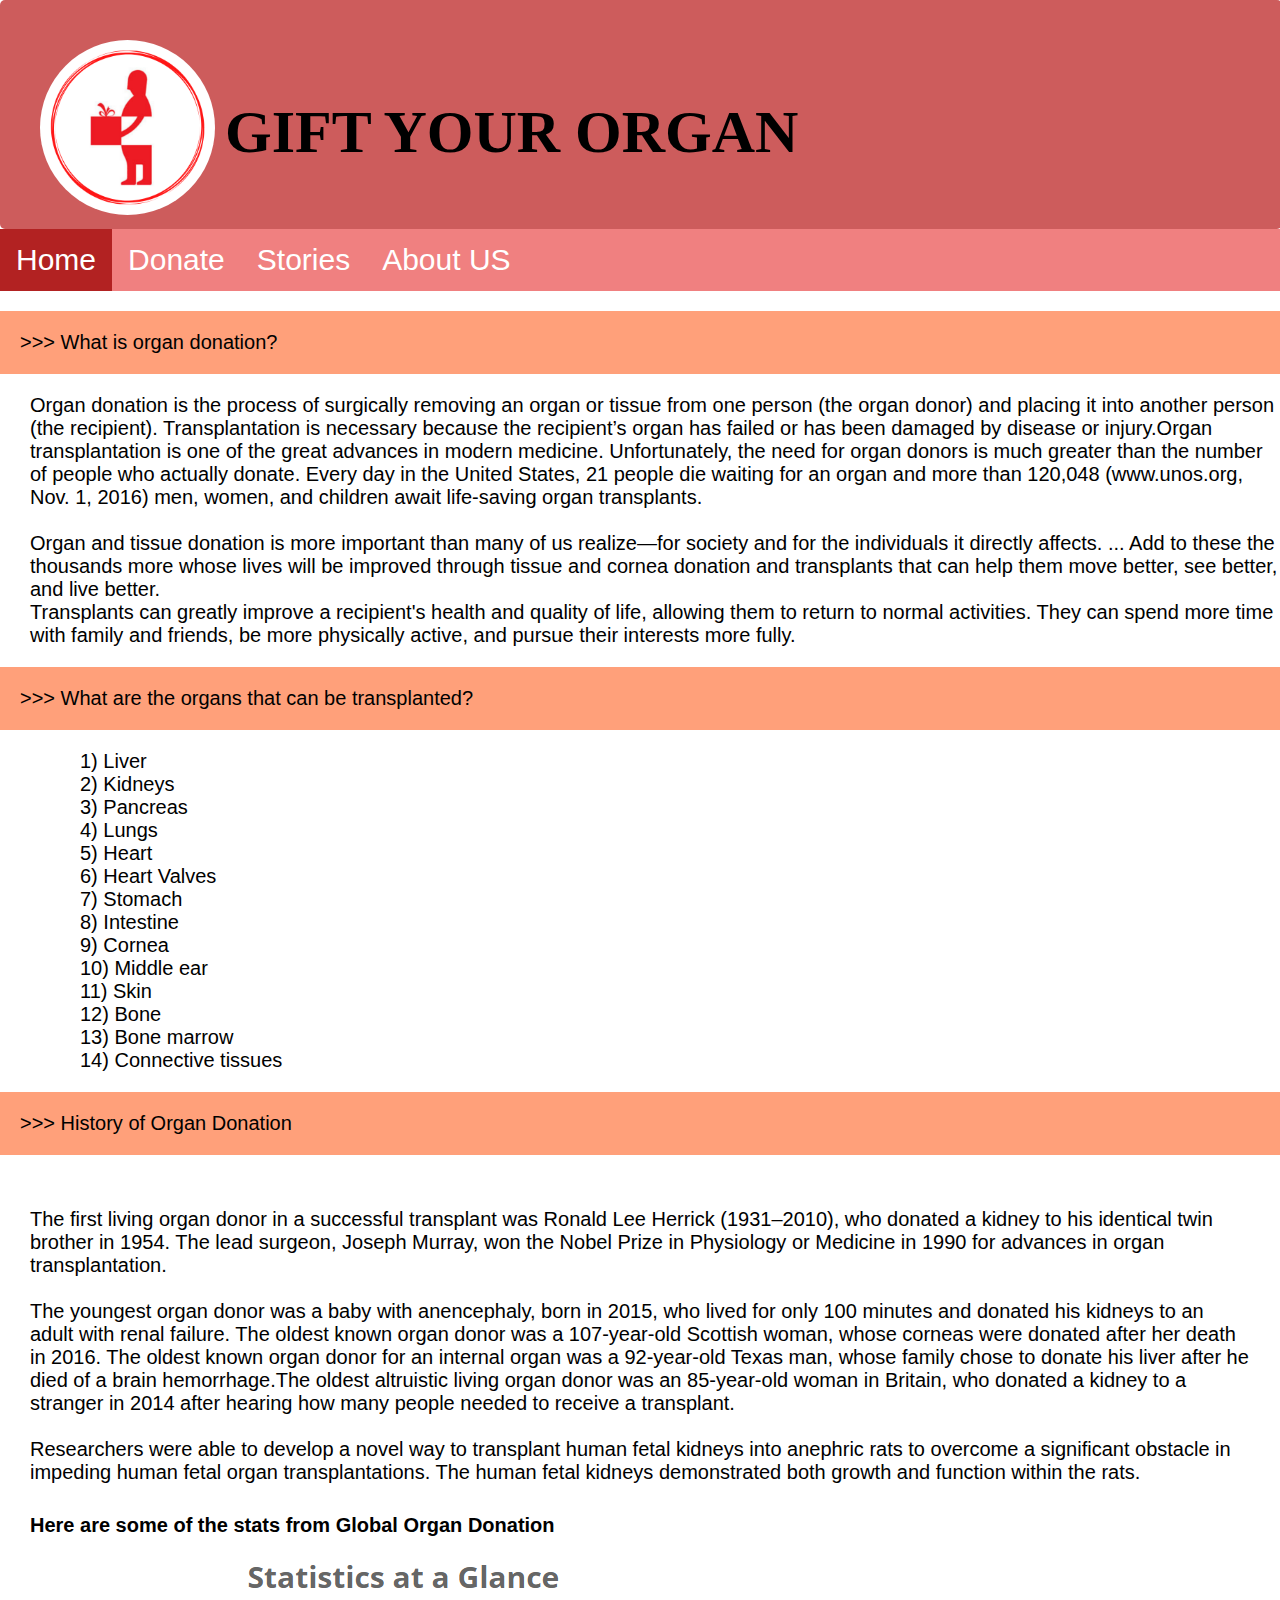
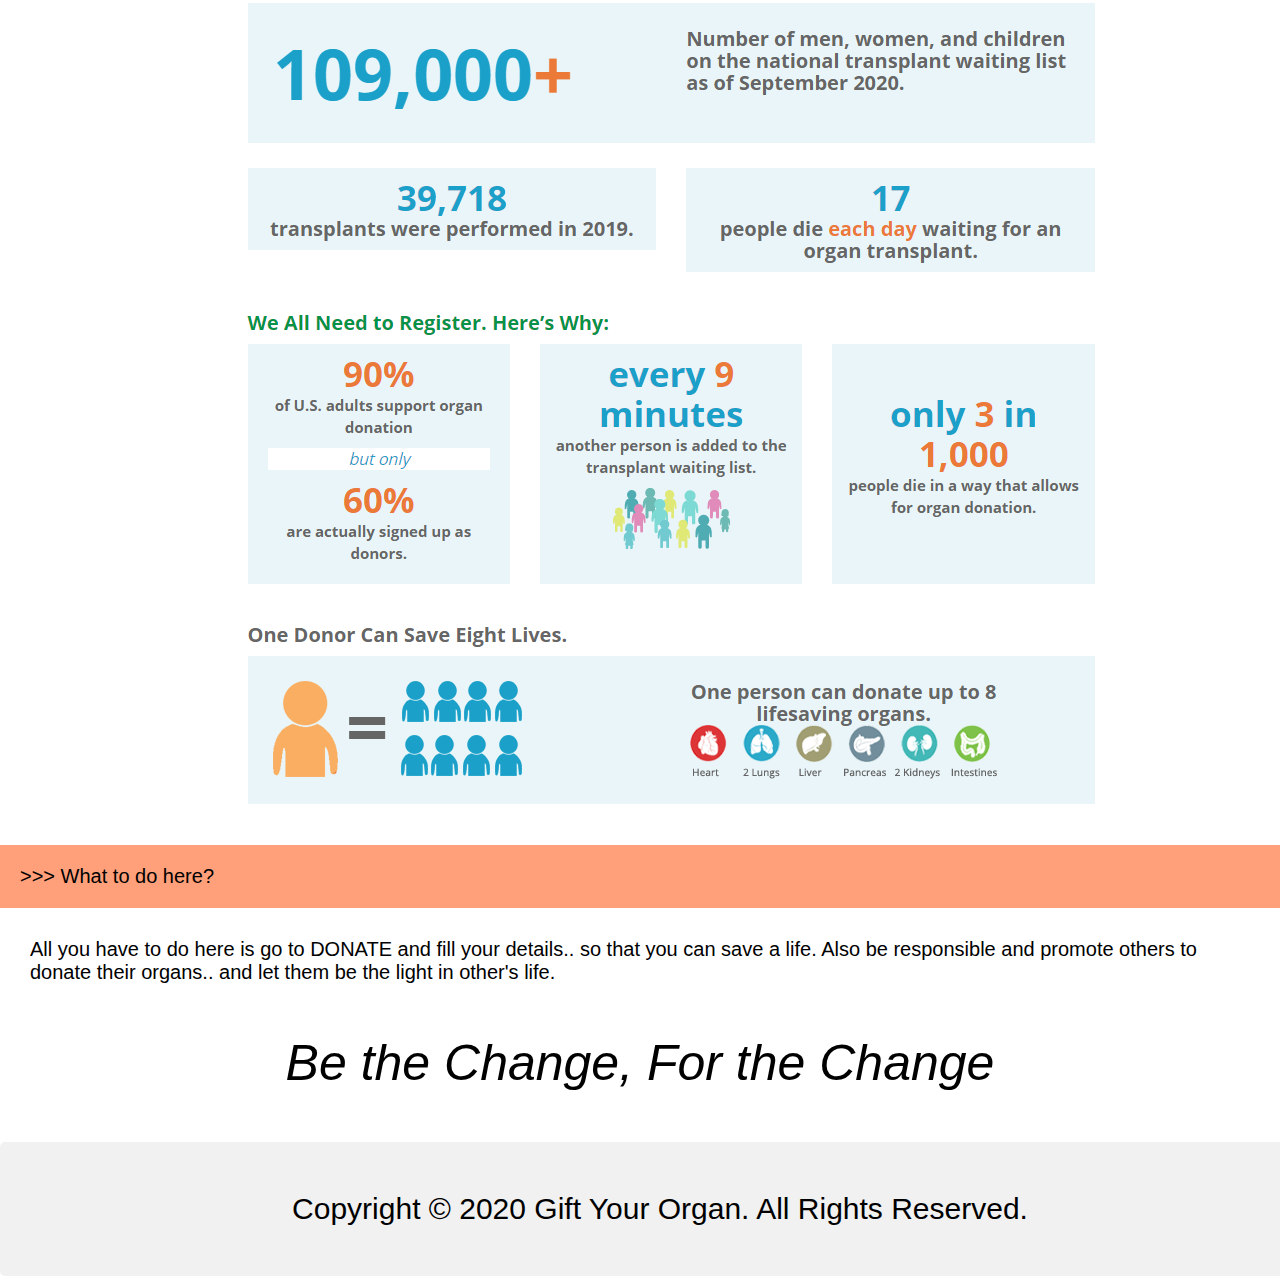
<file: index.html>
<html>
<head>
<meta charset="UTF-8">
<meta name="viewport" content="width=device-width, initial-scale=1.0">
<meta http-equiv="X-UA-Compatible" content="ie-edge"> 
<link rel = "icon" type = "image/png" href = "pictures/LOGO.png">
<title> GIFT YOUR ORGAN </title>
<link rel="stylesheet" href="css.css">
<style>
ul {
  list-style-type: none;
  margin: 0;
  padding: 0;
  overflow: hidden;
  background-color:LightCoral  ;
font-size:30px;
}

li {
  float: left;
}

li a {
  display: block;
  color: white;
  text-align: center;
  padding: 14px 16px;
  text-decoration: none;
}

li a:hover:not(.active) {
 background-color: Crimson ;
}
.active {
  background-color: FireBrick;
}
.image{
padding-left: 200px;
padding-right: 500px;
}
@media screen and (max-width: 650px) {
.image{
width:75%;
padding-left: 50px;
padding-right: 90px;
}
}
</style>
</head>
<body>
<div id="h">
<div class="header">
<img src="pictures/LOGO.png" alt="logo" >
<h1>GIFT YOUR ORGAN</h1>
</div>
</div>
<ul class="ul">
  <li><a class="active" href="index.html">Home</a></li>
  <li><a href="Donate.html">Donate</a></li>
 <li><a href="stories.html">Stories</a></li>
<li><a href="about.html">About US</a></li>
</ul>
    
<p class="c" style="font-size:20px;">>>> What is organ donation?<br></p>
<p style="font-size:20px;margin-left: 30px">           
Organ donation is the process of surgically removing an organ or tissue from one person (the organ donor) and placing it into another person (the recipient). 
Transplantation is necessary because the recipient’s organ has failed or has been damaged by disease or injury.Organ transplantation is one of the great advances in modern medicine. Unfortunately, the need for organ donors is much greater 
than the number of people who actually donate. Every day in the United States, 21 people die waiting for an organ and more than 120,048 (www.unos.org, Nov. 1, 2016) men, women, and children await life-saving organ transplants.<br><br>         
Organ and tissue donation is more important than many of us realize—for society and for the individuals it directly affects. ... Add to these the thousands more whose lives will be improved through tissue and cornea donation and transplants that can help them move better, see better, and live better.<br>
Transplants can greatly improve a recipient's health and quality of life, allowing them to return to normal activities. They can spend more time with family and friends, be more physically active, and pursue their interests more fully.
</p>
<p class="c" style="font-size:20px;">>>> What are the organs that can be transplanted?</p>
<p style="font-size:20px;margin-left:80px;"> 1) Liver<br>
                   2) Kidneys<br>
                   3) Pancreas<br>
                   4) Lungs<br>
                   5) Heart<br>
                   6) Heart Valves<br>
                   7) Stomach<br>
                   8) Intestine<br>
                   9) Cornea<br>
                 10) Middle ear<br>
                 11) Skin<br>
                 12) Bone<br>
                 13) Bone marrow<br>
                 14) Connective tissues<br>
<p class="c" style="font-size:20px;">>>> History of Organ Donation <br></p>
<p style="font-size:20px; margin: 30px"><br>
The first living organ donor in a successful transplant was Ronald Lee Herrick (1931–2010), who donated a kidney to his identical twin brother in 1954.
The lead surgeon, Joseph Murray, won the Nobel Prize in Physiology or Medicine in 1990 for advances in organ transplantation. <br><br>
The youngest organ donor was a baby with anencephaly, born in 2015, who lived for only 100 minutes and donated his kidneys to an adult with renal failure.
The oldest known organ donor was a 107-year-old Scottish woman, whose corneas were donated after her death in 2016. The oldest known organ donor for an internal organ was a 92-year-old Texas man, whose family chose to donate his liver after he died of a brain hemorrhage.The oldest altruistic living organ donor was an 85-year-old woman in Britain, who donated a kidney to a stranger in 2014 after hearing how many people needed to receive a transplant. <br><br>
Researchers were able to develop a novel way to transplant human fetal kidneys into anephric rats to overcome a significant obstacle in impeding human fetal organ transplantations. The human fetal kidneys demonstrated both growth and function within the rats.</p>
    <p style="font-family: 'Gill Sans', 'Gill Sans MT', Calibri, 'Trebuchet MS', sans-serif; padding-left: 30px; padding-right: 30px; font-size: 20px;">
<strong>Here are some of the stats from Global Organ Donation</strong>
    </p>
    <img class="image"src="pictures/Global Stats.png">
<p class="c" style="font-size:20px;">>>> What to do here?<br></p>
<p style="font-size:20px; margin: 30px"> 
All you have to do here is go to DONATE and fill your details.. so that you can save a life. Also be responsible and promote others to donate their organs.. and let them be the light in other's life. <br></p>

<p style="text-align:center;font-size:50px"><i> Be the Change, For the Change</i></p>
<div class="footer">
  <p>Copyright © 2020 Gift Your Organ. All Rights Reserved.<br></p>
</div>
</div>
   
</body>
</html>
</file>
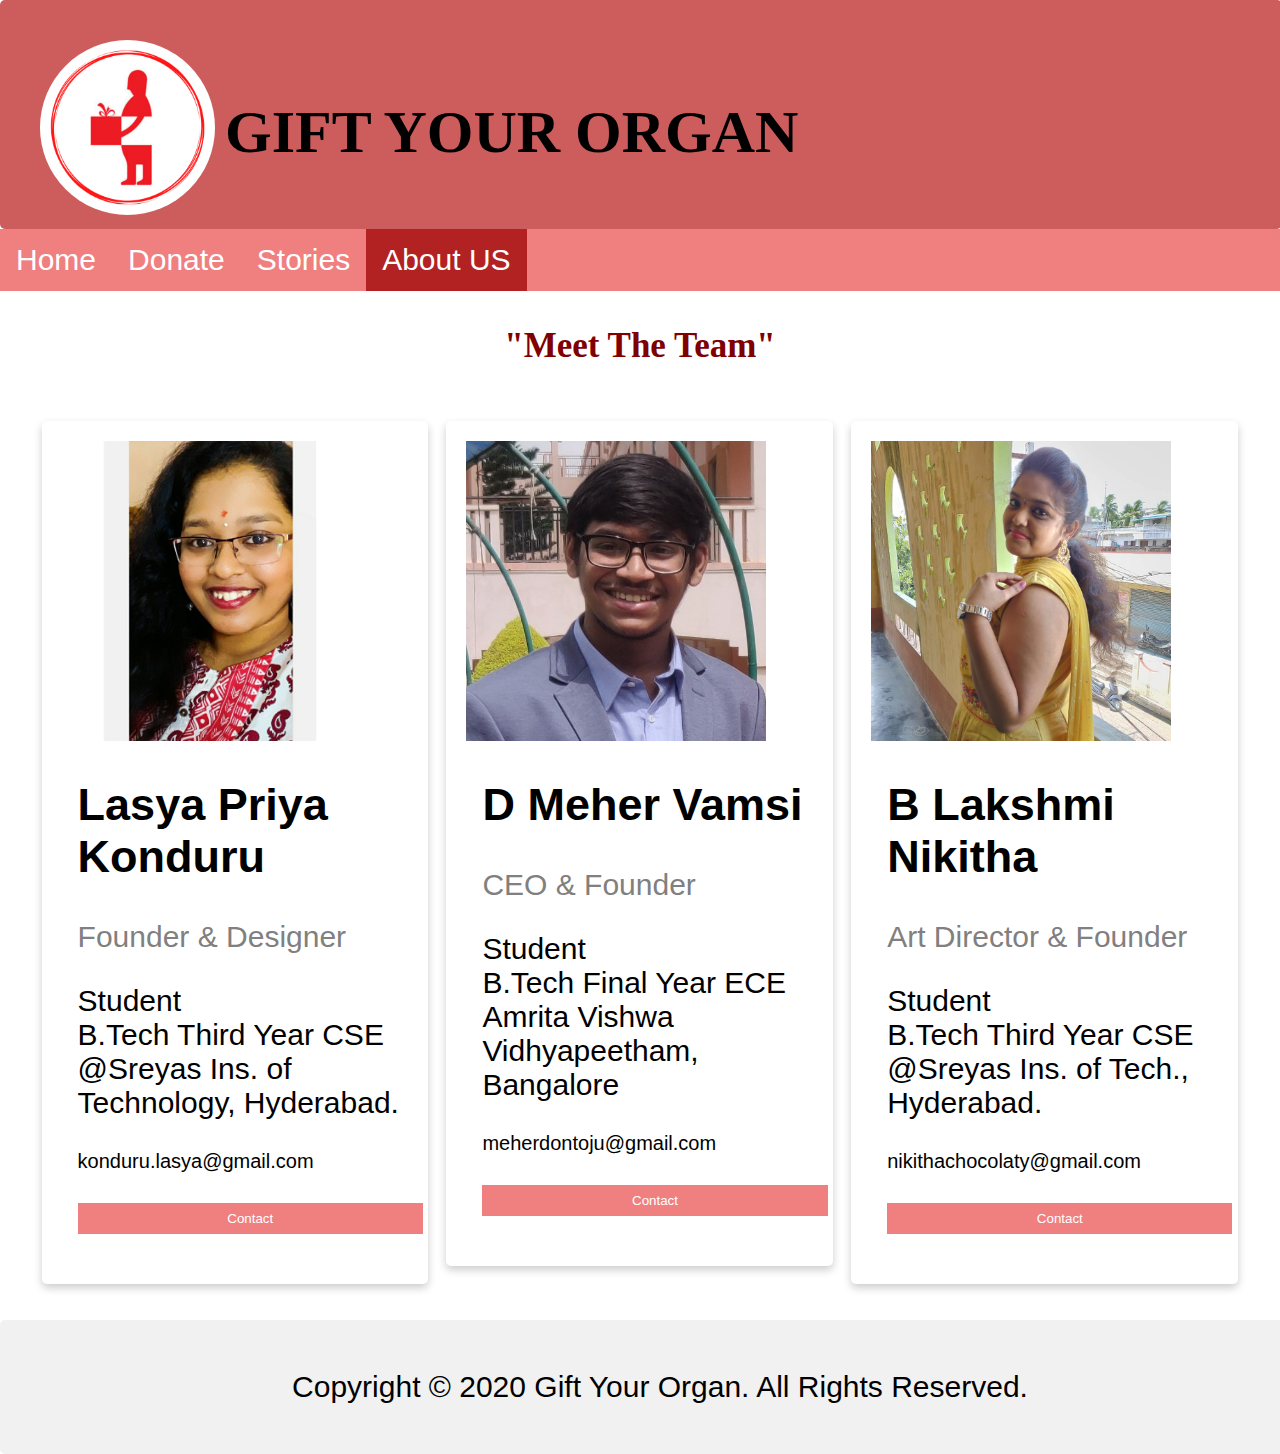
<file: about.html>
<html>
<head>
<meta name="viewport" content="width=device-width, initial-scale=1">
<title> GIFT YOUR ORGAN </title>
<link rel="stylesheet" href="css.css">
<link rel = "icon" type = "image/png" href = "pictures/LOGO.png">
<style>
ul {
  list-style-type: none;
  margin: 0;
  padding: 0;
  overflow: hidden;
  background-color:LightCoral  ;
font-size:30px;
}

li {
  float: left;
}

li a {
  display: block;
  color: white;
  text-align: center;
  padding: 14px 16px;
  text-decoration: none;
}

li a:hover:not(.active) {
 background-color: Crimson ;
}
.active {
  background-color: FireBrick;
}
@media screen and (max-width: 650px) {
.image{
width:90px;
height:90px;
}
}
</style>
</head>
<body>
<div id="h">
<div class="header">
<img src="pictures/LOGO.png" alt="logo" >
<h1>GIFT YOUR ORGAN</h1>
</div>
</div>
<ul class="ul">
  <li><a href="index.html">Home</a></li>
  <li><a href="Donate.html">Donate</a></li>
 <li><a href="stories.html">Stories</a></li>
<li><a class="active" href="about.html">About US</a></li>
</ul>
<h3 style="font-size:35px;font-family:Lucida Handwriting;text-align:center;color:Maroon;"> "Meet The Team"</h3>
<div class="row">
  <div class="columnn">
    <div class="card">
      <img src="pictures/a3.jpeg" alt="Nikitha" width="300" height="300">
      <div class="container">
        <h2>B Lakshmi Nikitha</h2>
        <p class="title">Art Director & Founder</p>
        <p>Student <br>B.Tech Third Year CSE<br> @Sreyas Ins. of Tech., Hyderabad.</p>
        <p style="font-size:20px">nikithachocolaty@gmail.com</p>
        <p><button class="button" onclick="location.href ='https://www.instagram.com/ms_dreamer_1203/';">Contact</button></p>
      </div>
    </div>
  </div>

  <div class="columnn">
    <div class="card">
      <img src="pictures/a2.jpeg" alt="Vamsi" width="300" height="300">
      <div class="container">
        <h2>D Meher Vamsi</h2>
        <p class="title">CEO & Founder</p>
        <p>Student<br>B.Tech Final Year ECE<br>Amrita Vishwa Vidhyapeetham, Bangalore</p>
        <p style="font-size:20px">meherdontoju@gmail.com</p>
        <p><button class="button" onclick="location.href ='https://www.linkedin.com/in/meher-vamsi-999728171';">Contact</button></p>
      </div>
    </div>
  </div>
  
  <div class="columnn">
    <div class="card">
      <img src="pictures/a1.jpg" alt="Lasya" width="300" height="300" >
      <div class="container">
        <h2>Lasya Priya Konduru</h2>
        <p class="title">Founder & Designer</p>
        <p>Student <br>B.Tech Third Year CSE<br> @Sreyas Ins. of Technology, Hyderabad.</p>
        <p style="font-size:20px">konduru.lasya@gmail.com</p>
        <p><button class="button" onclick="location.href ='https://www.instagram.com/lasya_priyaaa/';">Contact</button></p>
      </div>
    </div>
  </div>
</div>
<div class="footer">
  <p>Copyright © 2020 Gift Your Organ. All Rights Reserved.<br></p>
</div>

</body>
</html>
</file>
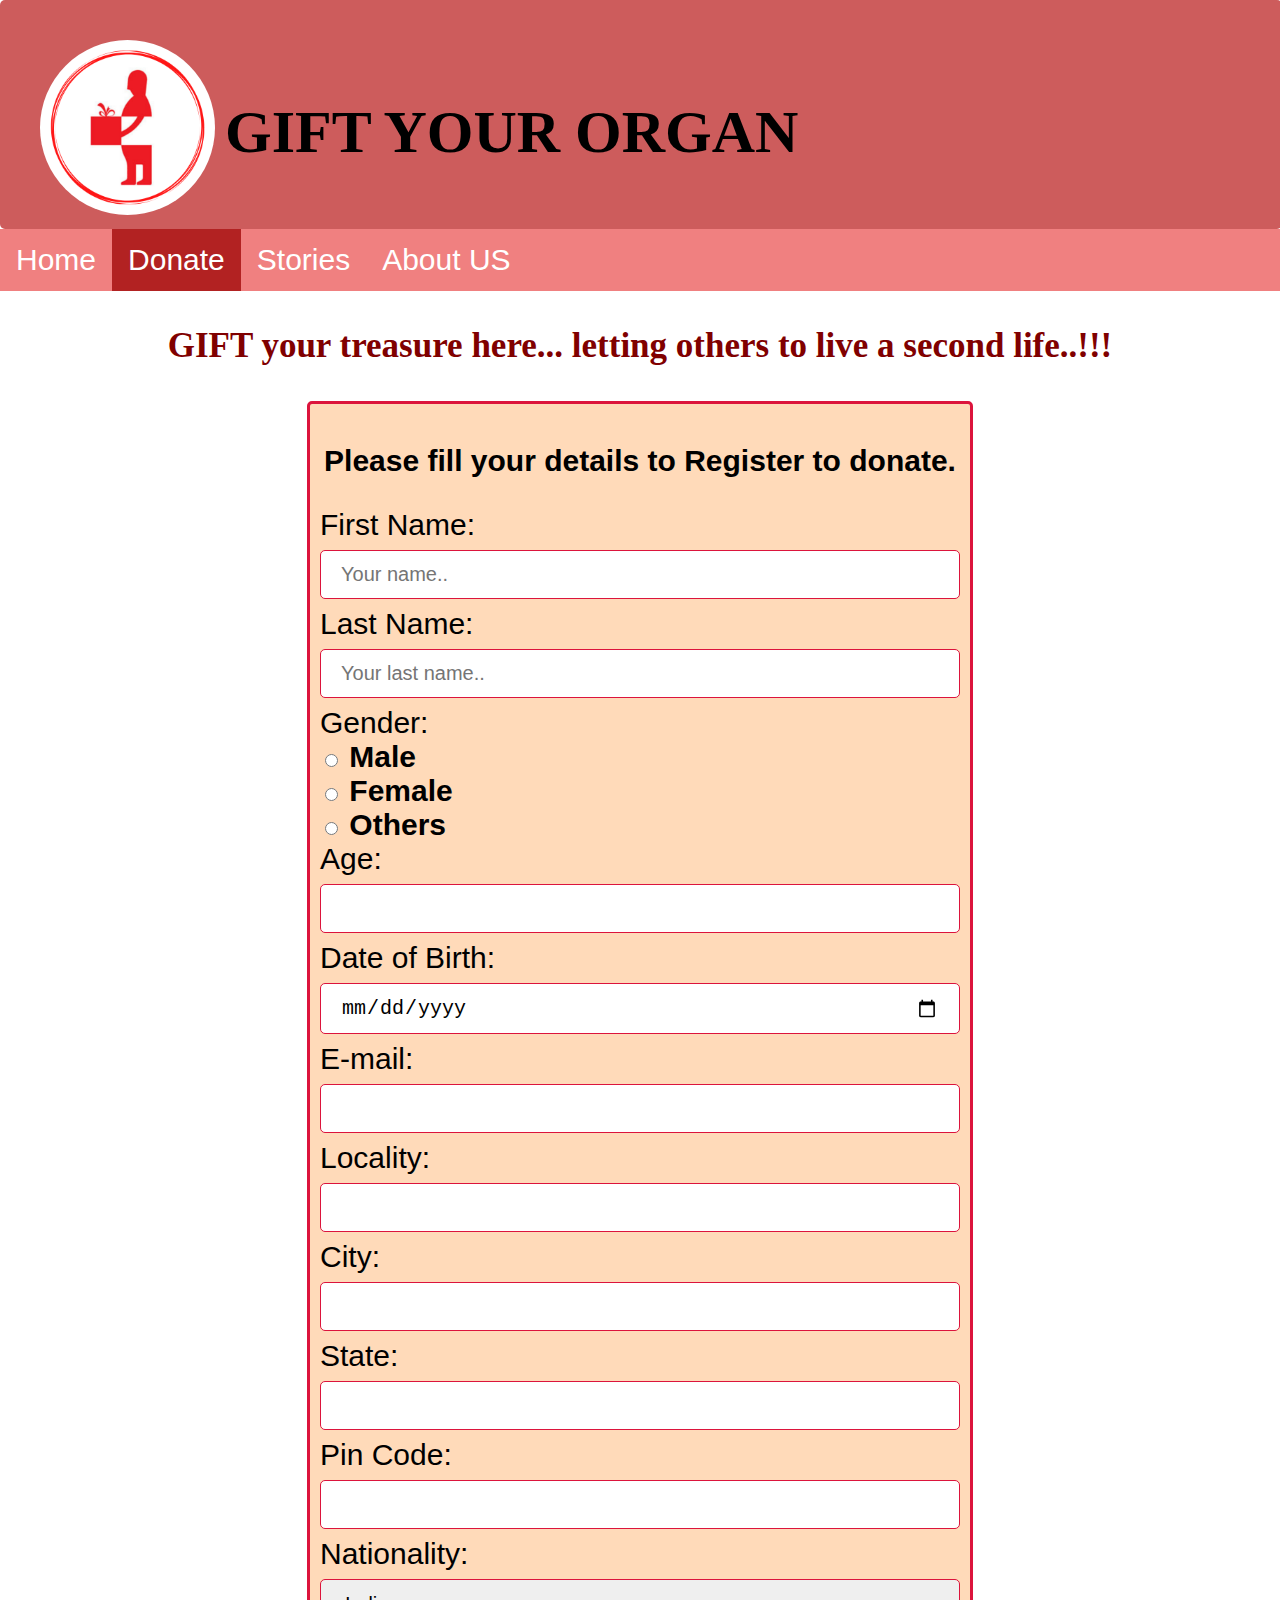
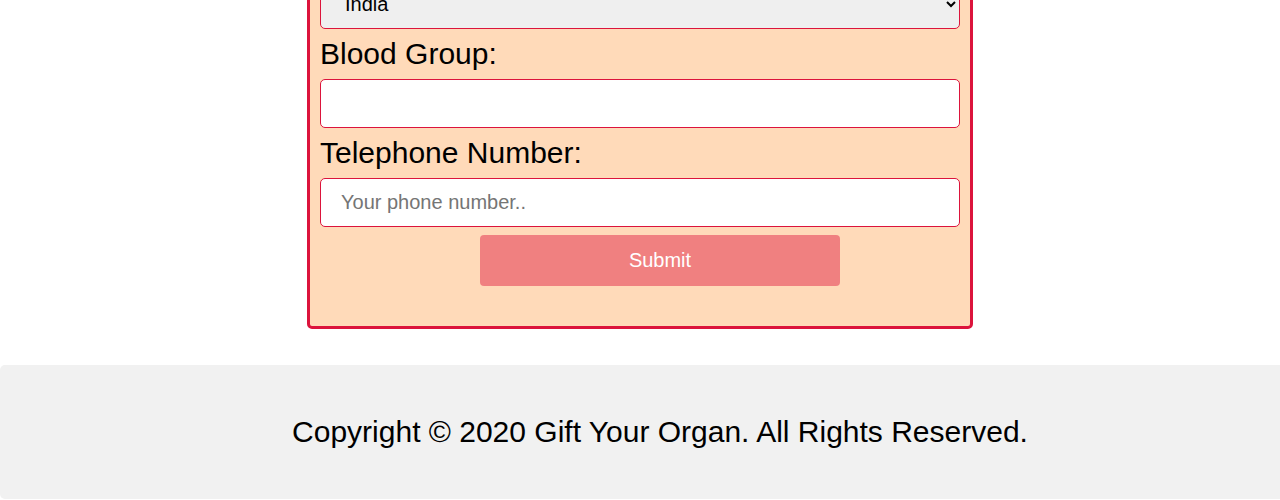
<file: Donate.html>
<html>
<head>
<title> GIFT YOUR ORGAN </title>
<link rel="stylesheet" href="css.css">
<meta name="viewport" content="width=device-width, initial-scale=1.0">
<link rel = "icon" type = "image/png" href = "pictures/LOGO.png">
<style>
ul {
  list-style-type: none;
  margin: 0;
  padding: 0;
  overflow: hidden;
  background-color:LightCoral  ;
font-size:30px;
}

li {
  float: left;
}

li a {
  display: block;
  color: white;
  text-align: center;
  padding: 14px 16px;
  text-decoration: none;
}

li a:hover:not(.active) {
 background-color: Crimson ;
}
.active {
  background-color: FireBrick;
}
</style>
</head>
<body>
<div id="h">
<div class="header">
<img src="pictures/LOGO.png" alt="logo" >
<h1>GIFT YOUR ORGAN</h1>
</div>
</div>
<ul class="ul">
  <li><a href="index.html">Home</a></li>
  <li><a class="active" href="Donate.html">Donate</a></li>
 <li><a href="stories.html">Stories</a></li>
<li><a href="about.html">About US</a></li>
</ul>
<h3 style="font-size:35px;font-family:Lucida Handwriting;text-align:center;color:Maroon;"> GIFT your treasure here... letting others to live a second life..!!!</h3>

<div class="center" style="  background-color: PeachPuff;">
  <form action="thankyou.html" onsubmit="return validateForm()" method="post">
  <p style="text-align:center;"><b>Please fill your details to Register to donate. </b></p>

<label for="fname">First Name:</label>
    <input type="text" id="fname" name="fname" placeholder="Your name..">

    <label for="lname">Last Name:</label>
    <input type="text" id="lname" name="lastname" placeholder="Your last name..">

Gender:<br>
<b><input type="radio" id="male" name="gender" value="male">
  <label for="male">Male</label><br>
  <input type="radio" id="female" name="gender" value="female">
  <label for="female">Female</label><br>
  <input type="radio" id="other" name="gender" value="other">
  <label for="other">Others</label><br></b>
    
<label for="age">Age:</label>
    <input type="number" id="age" name="age"><br>

<label for="dob">Date of Birth:</label>
    <input type="date" id="dob" name="dob"><br>

<label for="mail">E-mail:</label>
    <input type="email" id="mail" name="mail"><br>

<label for="area">Locality:</label>
    <input type="text" id="area" name="area">
<label for="city">City:</label>
    <input type="text" id="city" name="city">
<label for="state">State:</label>
    <input type="text" id="state" name="state">
<label for="code">Pin Code:</label>
    <input type="text" id="blood" name="bg">
<label for="country">Nationality:</label>
    <select id="country" name="country">
<option value="ind">India</option>
<option value="uk">United Kingdom</option>
      <option value="australia">Australia</option>
      <option value="canada">Canada</option>
      <option value="usa">Unites States of America</option>

    </select><br>

<label for="blood">Blood Group:</label>
    <input type="text" id="blood" name="bg">

<label for="mobile">Telephone Number:</label>
    <input type="tel" id="mobile" name="mob" placeholder="Your phone number..">

   <input type="submit" value="Submit">
  </form>
</div><br>
<br>
<div class="footer">
  <p>Copyright © 2020 Gift Your Organ. All Rights Reserved.<br></p>
</div>
</div>

</body>
</html>
</file>
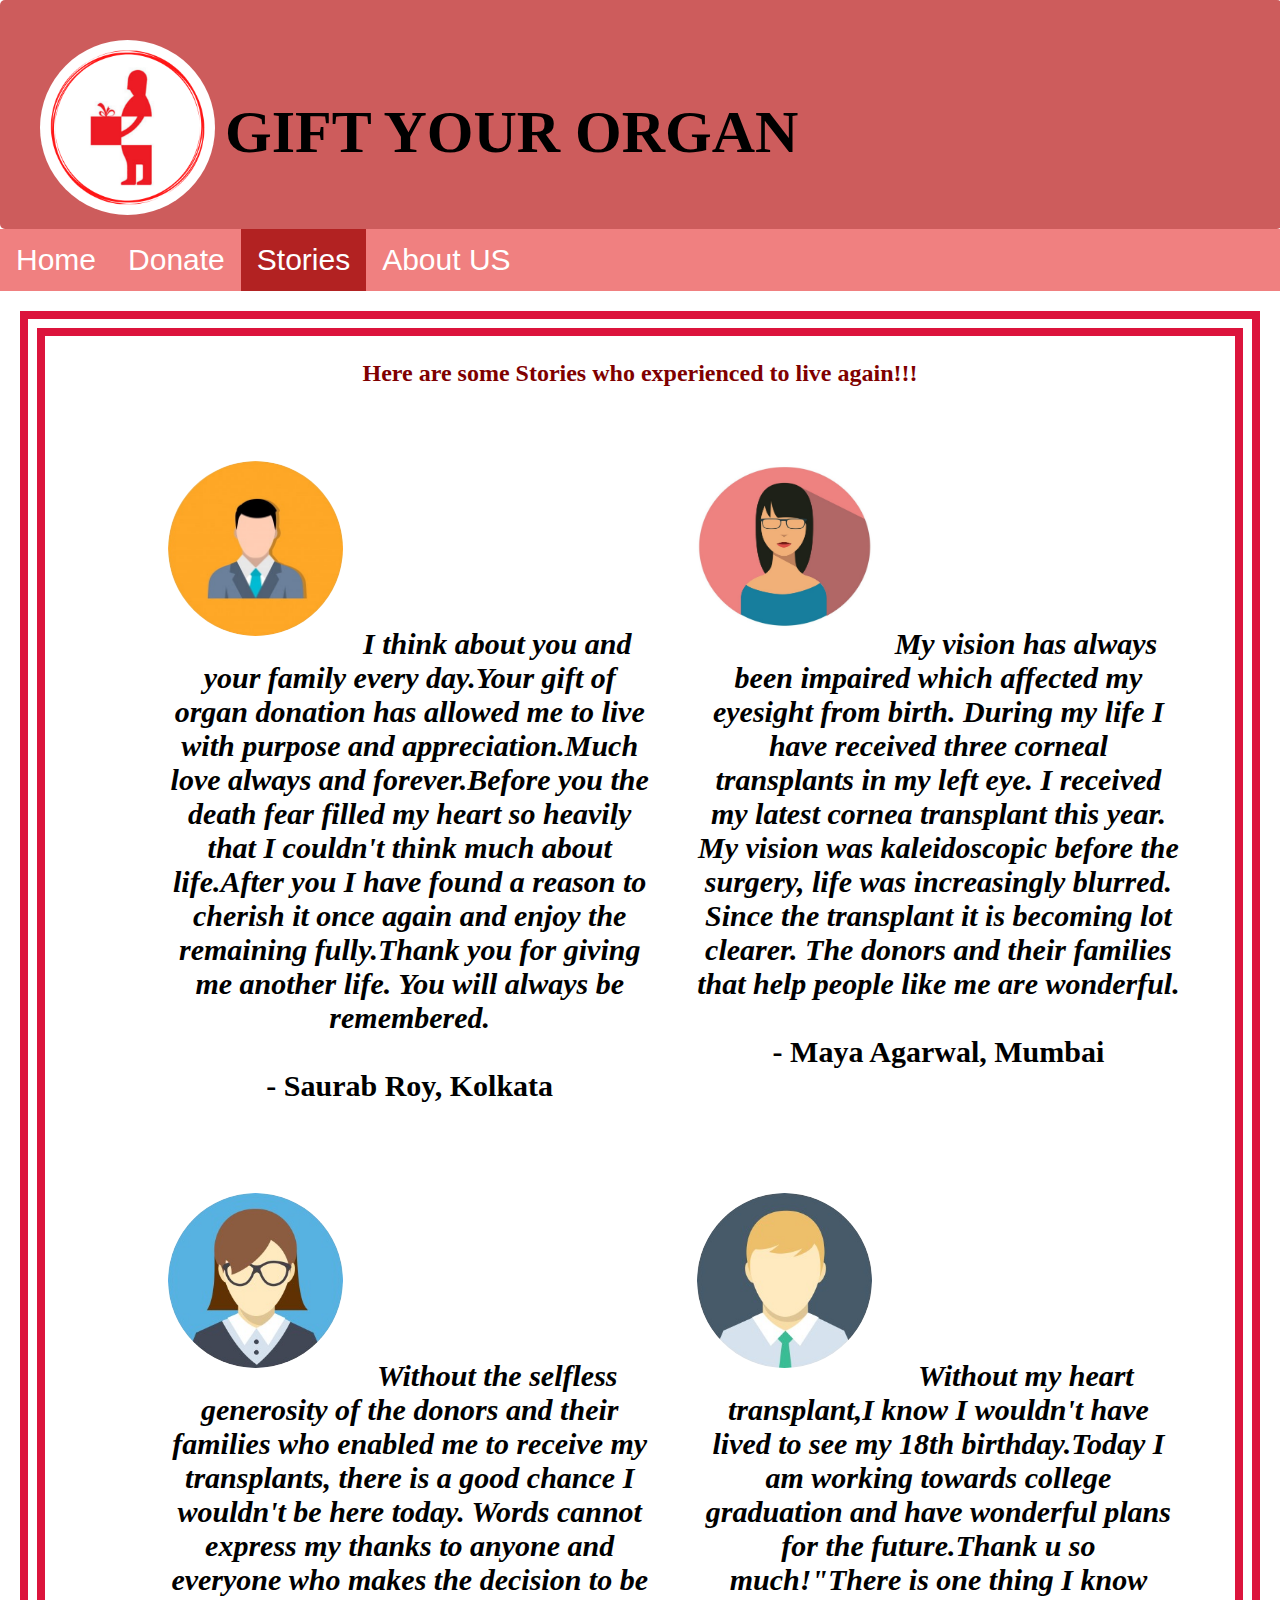
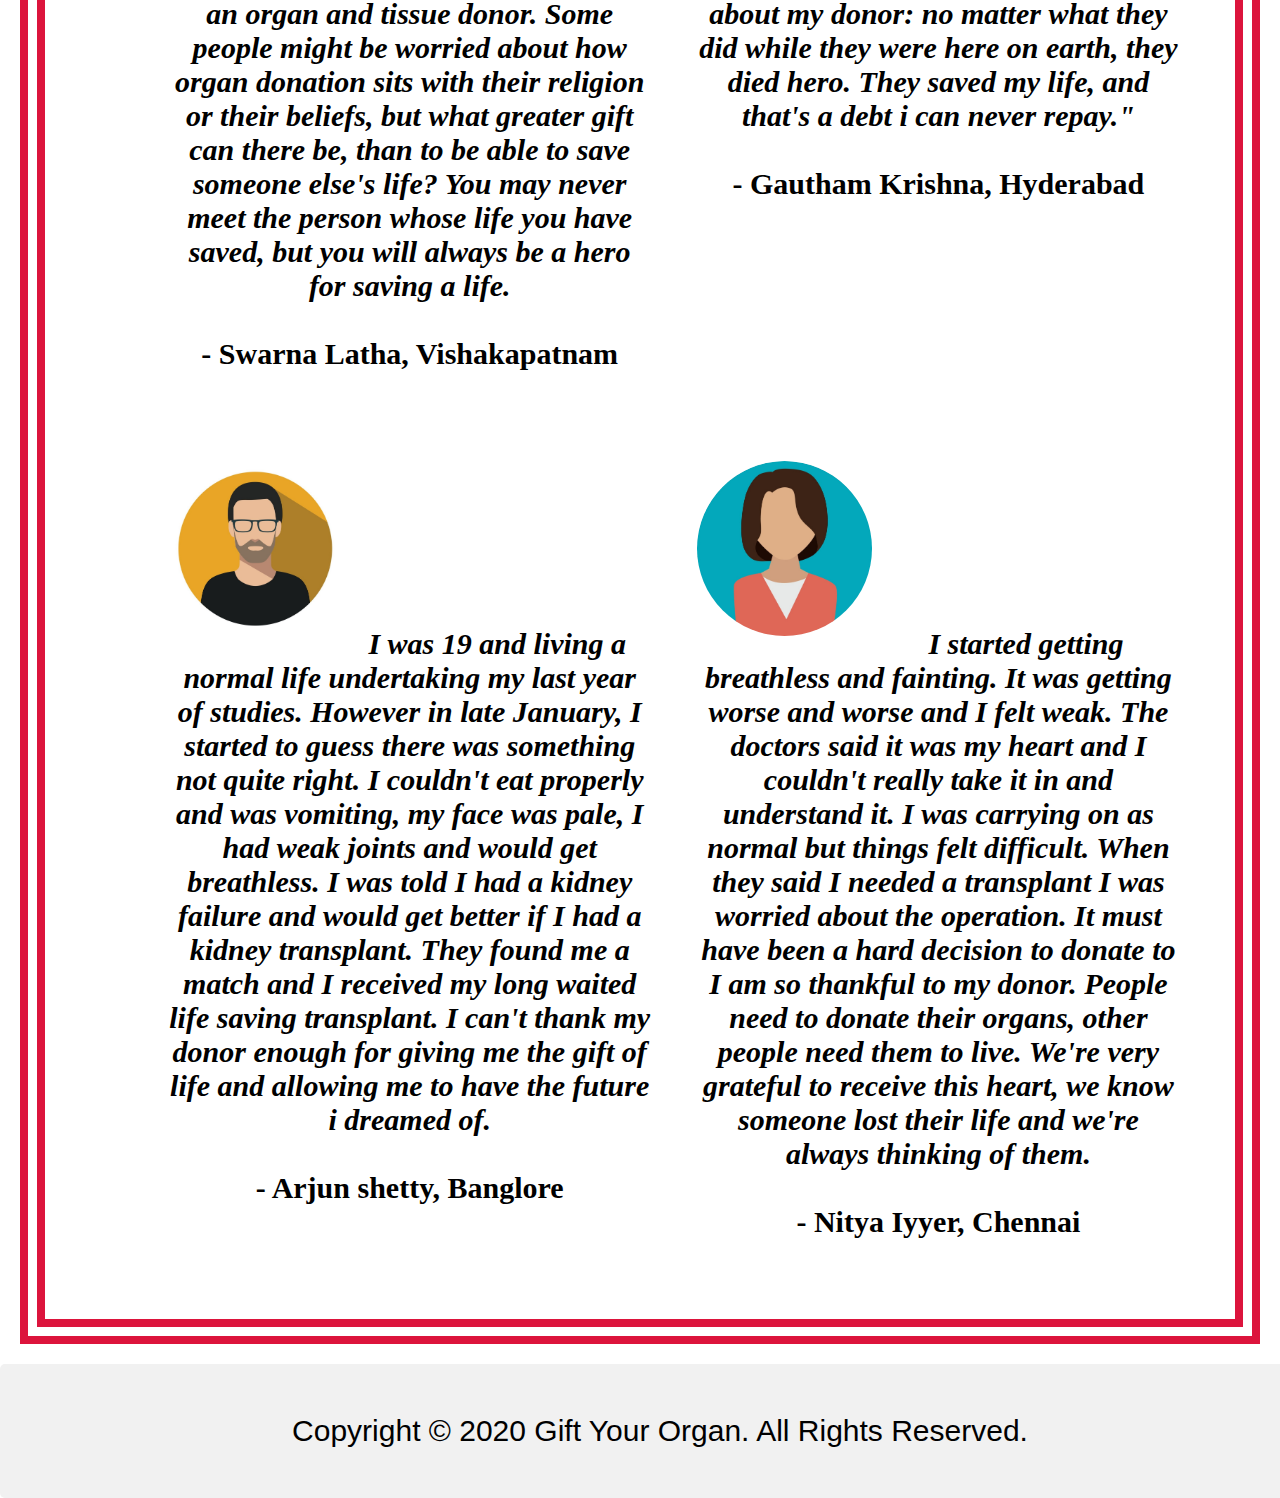
<file: stories.html>
<html>
<head>
<title> GIFT YOUR ORGAN </title>
<link rel="stylesheet" href="css.css">
<meta name="viewport" content="width=device-width, initial-scale=1">
<link rel = "icon" type = "image/png" href = "pictures/LOGO.png">
<style>
ul {
  list-style-type: none;
  margin: 0;
  padding: 0;
  overflow: hidden;
  background-color:LightCoral  ;
font-size:30px;
}

li {
  float: left;
}

li a {
  display: block;
  color: white;
  text-align: center;
  padding: 14px 16px;
  text-decoration: none;
}

li a:hover:not(.active) {
 background-color: Crimson ;
}
.active {
  background-color: FireBrick;
}
</style>
</head>
<body>
<div id="h">
<div class="header">
<img src="pictures/LOGO.png" alt="logo">
<h1>GIFT YOUR ORGAN</h1>
</div>
</div>

<ul class="ul">
  <li><a href="index.html">Home</a></li>
  <li><a href="Donate.html">Donate</a></li>
 <li><a  class="active" href="stories.html">Stories</a></li>
<li><a href="about.html">About US</a></li>
</ul>

<h2 class="m">
<p style="font-family:Lucida Handwriting;text-align:center;color:Maroon;"> Here are some Stories who experienced to live again!!!</p>

<div class="row">
  <div class="column">
<div class="header">
<img src="pictures/1.jpeg" alt="1" ><br><br><br><br>
<p class="para"><i>My vision has always been impaired which affected my eyesight from birth. During my life I have received three corneal transplants in my left eye. I received my latest cornea transplant this year. My vision was kaleidoscopic before the surgery, life was increasingly blurred. Since the transplant it is becoming lot clearer. The donors and their families that help people like me are wonderful.<br><br></i><b>- Maya Agarwal, Mumbai</b></p>
</div> </div>
<div class="column">
<div class="header">
<img src="pictures/2.jpeg" alt="2" ><br><br><br><br>
<p class="para"><i>I think about you and your family every day.Your gift of organ donation has allowed me to live with purpose and appreciation.Much love always and forever.Before you the death fear filled my heart so heavily that I couldn't think much about life.After you I have found a reason to cherish it once again and enjoy the remaining fully.Thank you for giving me another life. You will always be remembered.<br><br></i><b>- Saurab Roy, Kolkata</b></p>
</div> </div>
<div class="column">
<div class="header">
<img src="pictures/3.jpeg" alt="3" ><br><br><br><br>
<p class="para"><i>Without my heart transplant,I know I wouldn't have lived to see my 18th birthday.Today I am working towards college graduation and have wonderful  plans for the future.Thank u so much!"There is one thing I know about my donor: no matter what they did while they were here on earth, they died hero. They saved my life, and that's a debt i can never repay."<br><br></i><b>- Gautham Krishna, Hyderabad</b></p>
</div> </div>
<div class="column">
<div class="header">
<img src="pictures/4.jpeg" alt="4" ><br><br><br><br>
<p class="para"><i>Without the selfless generosity of the donors and their families who enabled me to receive my transplants, there is a good chance I wouldn't be here today. Words cannot express my thanks to anyone and everyone who makes the decision to be an organ and tissue donor. Some people might be worried about how organ donation sits with their religion or their beliefs, but what greater gift can there be, than to be able to save someone else's life? You may never meet the person whose life you have saved, but you will always be a hero for saving a life.<br><br></i><b>- Swarna Latha, Vishakapatnam</b></p>
</div> </div>
<div class="column">
<div class="header">
<img src="pictures/5.jpeg" alt="4" ><br><br><br><br>
<p class="para"><i>I started getting breathless and fainting. It was getting worse and worse and I felt weak. The doctors said it was my heart and I couldn't really take it in and understand it. I was carrying on as normal but things felt difficult. When they said I needed a transplant I was worried about the operation. It must have been a hard decision to donate to I am so thankful to my donor. People need to donate their organs, other people need them to live. We're very grateful to receive this heart, we know someone lost their life and we're always thinking of them.<br><br></i><b>- Nitya Iyyer, Chennai</b></p>
</div> </div>
<div class="column">
<div class="header">
<img src="pictures/6.jpeg" alt="4" ><br><br><br><br>
<p class="para"><i>I was 19 and living a normal life undertaking my last year of studies. However in late January, I started to guess there was something not quite right. I couldn't eat properly and was vomiting, my face was pale, I had weak joints and would get breathless. I was told I had a kidney failure and would get better if I had a kidney transplant. They found me a match and I received my long waited life saving transplant. I can't thank my donor enough for giving me the gift of life and allowing me to have the future i dreamed of.<br><br></i><b>- Arjun shetty, Banglore</b></p>
</div> </div>
</div></h2>

<div class="footer">
  <p>Copyright © 2020 Gift Your Organ. All Rights Reserved.<br></p>
</div>

</body>
</html>
</file>
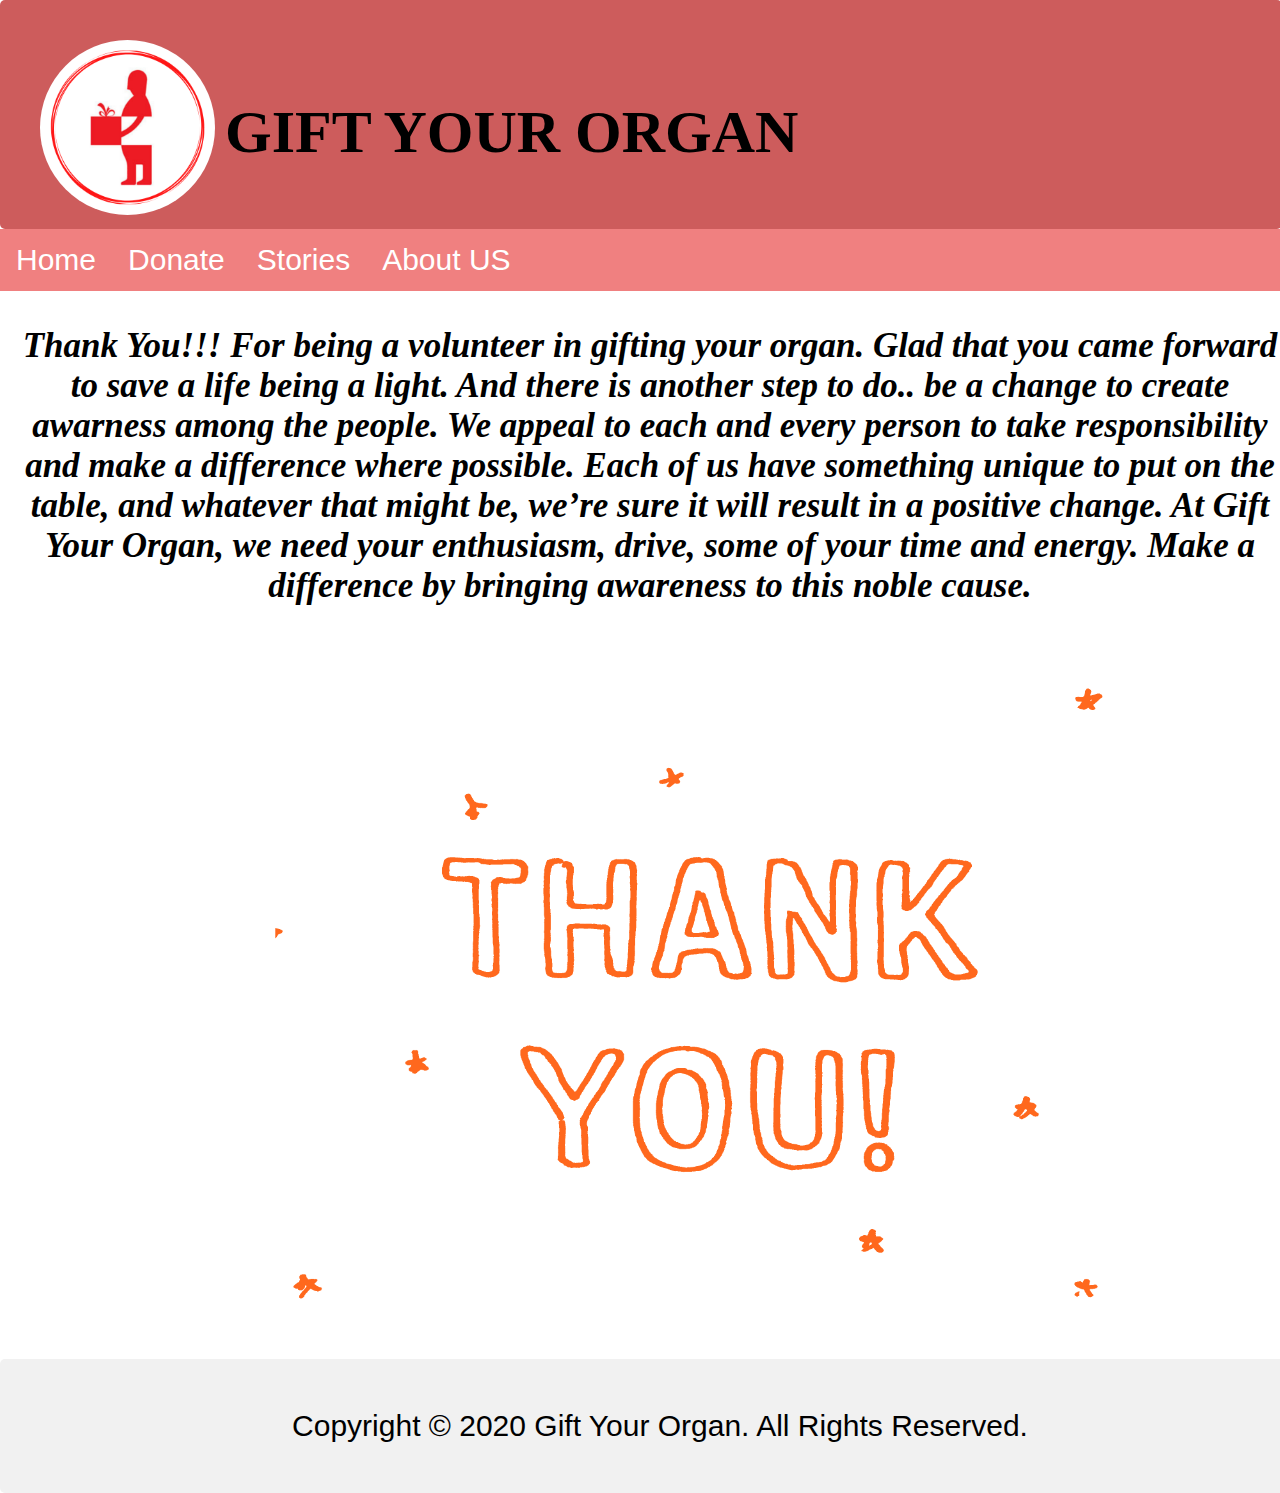
<file: thankyou.html>
<html>
<head>
<title> GIFT YOUR ORGAN </title>
<link rel="stylesheet" href="css.css">
<meta name="viewport" content="width=device-width, initial-scale=1.0">
<link rel = "icon" type = "image/png" href = "pictures/LOGO.png">
<style>
ul {
  list-style-type: none;
  margin: 0;
  padding: 0;
  overflow: hidden;
  background-color:LightCoral  ;
font-size:30px;
}

li {
  float: left;
}

li a {
  display: block;
  color: white;
  text-align: center;
  padding: 14px 16px;
  text-decoration: none;
}

li a:hover:not(.active) {
 background-color: Crimson ;
}
.active {
  background-color: FireBrick;
}
.image{
padding-left: 200px;
padding-right: 500px;
}
@media screen and (max-width: 650px) {
.image{
width:300;
height:50%;
padding-left: 50px;
padding-right: 90px;
}
}
</style>
</head>
<body>
<div id="h">
<div class="header">
<img src="pictures/LOGO.png" alt="logo" >
<h1>GIFT YOUR ORGAN</h1>
</div>
</div>
<ul class="ul">
  <li><a href="index.html">Home</a></li>
  <li><a href="Donate.html">Donate</a></li>
 <li><a href="stories.html">Stories</a></li>
<li><a href="about.html">About US</a></li>
</ul>
<h3 style="font-size:35px;font-family:Florence;text-align:center;color:black;padding-left:20px"><i> Thank You!!! For being a volunteer in gifting your organ. Glad that you came forward to save a life being a light. And there is another step to do.. be a change to create awarness among the people.
We appeal to each and every person to take responsibility and make a difference where possible. Each of us have something unique to put on the table, and whatever that might be, we’re sure it will result in a positive change. At Gift Your Organ, we need your enthusiasm, drive, some of your time and energy. Make a difference by bringing awareness to this noble cause.</i></h3><br>
<img class="image" src="pictures/ty.gif" alt="ThankYou" width=75% height="700" align="center"><br>
<div class="footer">
  <p>Copyright © 2020 Gift Your Organ. All Rights Reserved.<br></p>
</div>
</div>

</body>
</html>
</file>
<file: css.css>
<style>
* {
  box-sizing: border-box;
}
*, *:before, *:after {
  box-sizing: inherit;
}
body, html {
  height: 100%;
  margin: 0;
  font-family: Arial;
}
input[type=text],input[type=number],input[type=email],input[type=date],input[type=tel], select {
  width: 100%;
font-size:20px;
  padding: 12px 20px;
  margin: 8px 0;
  display: inline-block;
  border: 1px solid Crimson;
  border-radius: 5px;
  box-sizing: border-box;
}

input[type=submit] {
  width: 50%;
font-size:20px;
  background-color: LightCoral;
  color: white;
  padding: 14px 20px;
  margin: 0 80px 0 160px ;
  border: none;
  border-radius: 4px;
  cursor: pointer;
}

input[type=submit]:hover {
  background-color: Crimson ;
}

div {
  border-radius: 5px;
  width:95%;
  font-size:30px;
  padding: 20px;
}
.center {
  margin: auto;
  width: 50%;
  border: 3px solid Crimson;
  padding: 10px;
}
.header img {
  float: left;
  border-radius: 50%;
  width: 175px;
  height: 175px;
}

.header h1 {
  position: relative;
  top: 18px;
  left: 10px;
}
#h {
width:97%;
font-family:Papyrus;
background: IndianRed ;
}
.m{
border:25px double Crimson;
margin:20px;
}
.c {
  background-color: LightSalmon;
  color: black;
  padding:20px;
}
.column {
  float: right;
font-family:Florence;
text-align:center;
  width: 45%;
  padding: 10px;
}
.row:after {
  content:"";
  display: table;
  clear: both;
}
.columnn {
  float: right;
  width: 30%;
  margin-bottom: 16px;
  padding: 0 20px 0 20px ;
}
@media screen and (max-width: 650px) {
*{
font-size:20px;
}
  .column, {
    width: 100%;
    display: block;
  }
#h {
width:90%;
}
.para{
float:left;
text-align:left;
margin-left:-230px;
padding:20px;
margin-right:35px;
}
.center{
width:75%;
}
input[type=submit] {
  margin: 0 40px 0 50px;
}
.header img {
margin-left: -40px;
width:90px;
height:90px;
}
.columnn {
  float: right;
width:400px;
height:800px;
  margin-bottom: 16px;
}
card {
  box-shadow: 0 4px 8px 0 rgba(0, 0, 0, 0.2);
}
.container {
width:75%;
  padding: 0 16px;
}
.row{
padding-left: 70px;
}
}
.card {
  box-shadow: 0 4px 8px 0 rgba(0, 0, 0, 0.2);
}

.container {
  padding: 0 16px;
}

.container::after, .row:::after {
  content: "";
  clear: both;
  display: table;
}

.title {
  color: grey;
}

.button {
  border: none;
  outline: 0;
  display: inline-block;
  padding: 8px;
  color: white;
  background-color: LightCoral;
  text-align: center;
  cursor: pointer;
  width: 100%;
}

.button:hover {
  background-color: Crimson;
}
.footer {
 width:100%;
  background-color: #f1f1f1;
  padding: 20px;
  text-align: center;
}
</style>
</file>
